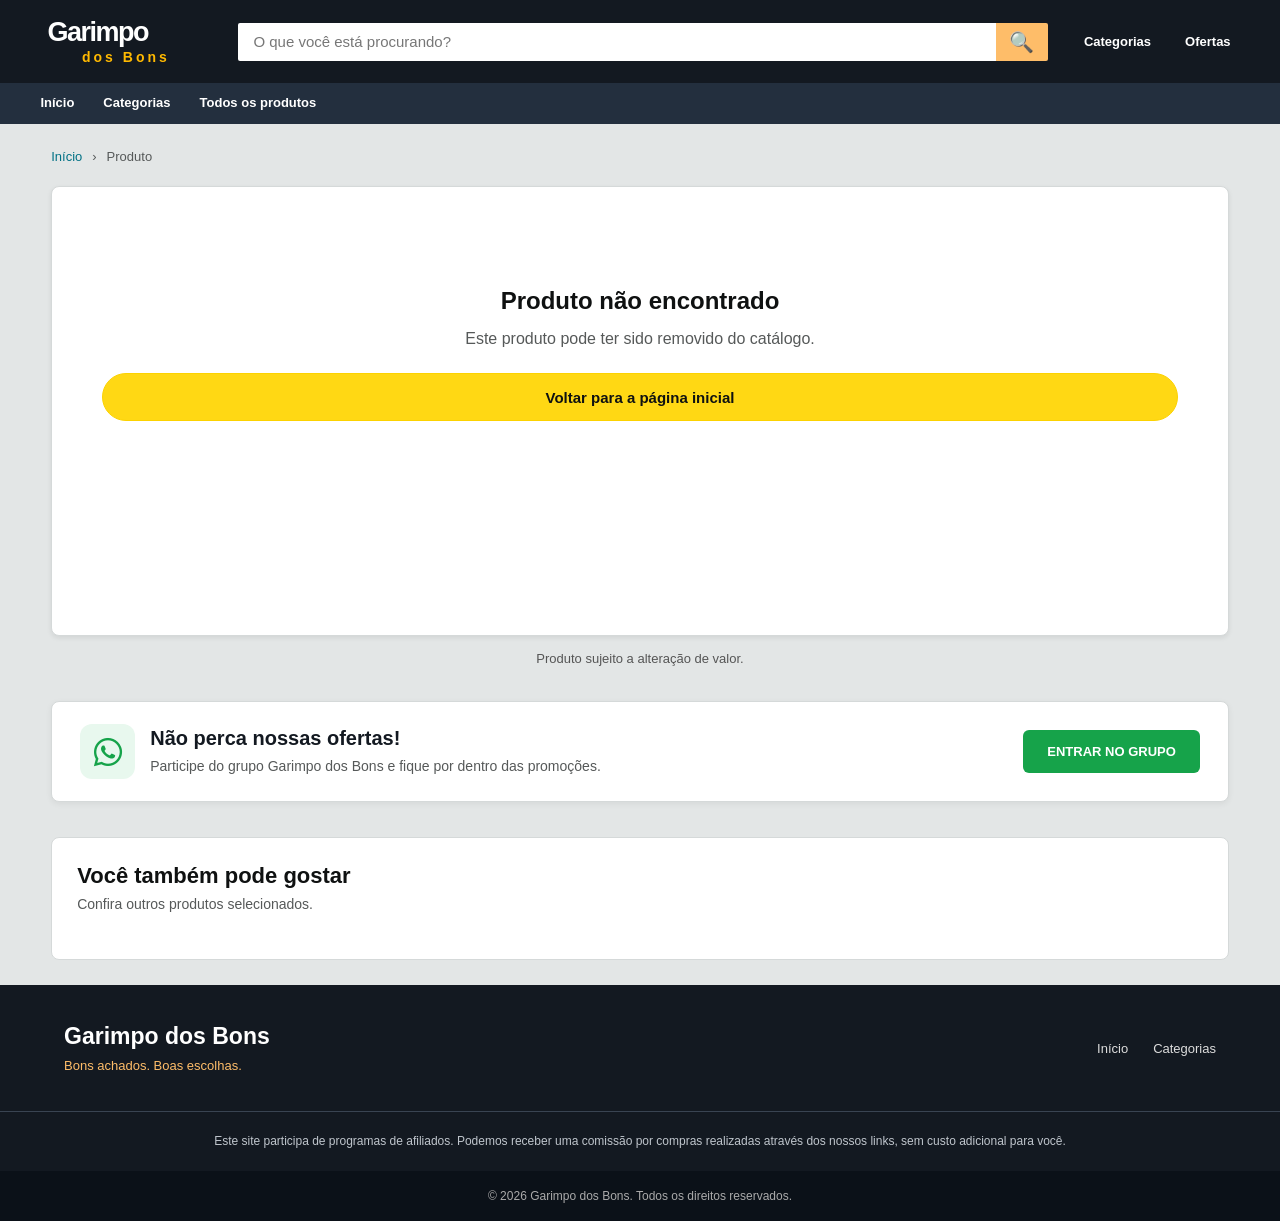
<file: produto.html>
<!DOCTYPE html>
<html lang="pt-BR">
<head>
    <meta charset="UTF-8">
    <meta name="viewport" content="width=device-width, initial-scale=1.0">
    <title>Produto | Garimpo dos Bons</title>
    <meta name="description" content="Confira os detalhes deste produto no Garimpo dos Bons.">
    <link rel="stylesheet" href="style.css">
    <link rel="preconnect" href="https://fonts.googleapis.com">
    <link rel="preconnect" href="https://fonts.gstatic.com" crossorigin>
    <link href="https://fonts.googleapis.com/css2?family=Roboto:wght@400;500;700;900&display=swap" rel="stylesheet">
    <link rel="stylesheet" href="https://cdnjs.cloudflare.com/ajax/libs/font-awesome/6.5.2/css/all.min.css">
</head>
<body>

    <header class="header">
        <div class="header-top">
            <a href="index.html" class="logo">
                <span class="logo-main">Garimpo</span>
                <span class="logo-sub">dos Bons</span>
            </a>

            <form class="search-container" action="index.html" method="get">
                <input type="text" name="busca" placeholder="O que você está procurando?">
                <button type="submit" aria-label="Pesquisar">🔍</button>
            </form>

            <div class="header-actions">
                <a href="index.html#categorias">Categorias</a>
                <a href="index.html#produtos">Ofertas</a>
            </div>
        </div>

        <nav class="navbar">
            <a href="index.html">Início</a>
            <a href="index.html#categorias">Categorias</a>
            <a href="index.html#produtos">Todos os produtos</a>
        </nav>
    </header>

    <main class="product-page">
        <div class="breadcrumb">
            <a href="index.html">Início</a>
            <span>›</span>
            <span id="breadcrumbCategory">Produto</span>
        </div>

        <section id="productDetails" class="product-detail-container">
            <p>Carregando produto...</p>
        </section>

        <p class="product-price-disclaimer" style="text-align: center; margin: 15px 0 25px; color: #555; font-size: 13px;">
            Produto sujeito a alteração de valor.
        </p>

        <section class="whatsapp-invite">
            <div class="whatsapp-invite-content">
                <div class="whatsapp-invite-icon">
                    <i class="fab fa-whatsapp"></i>
                </div>

                <div class="whatsapp-invite-text">
                    <h2>Não perca nossas ofertas!</h2>
                    <p>Participe do grupo Garimpo dos Bons e fique por dentro das promoções.</p>
                </div>
            </div>

            <a
                href="https://chat.whatsapp.com/LHqbxLSs90sDMpIcmZ3qhZ?s=sw&p=i&iam=2"
                target="_blank"
                rel="noopener noreferrer"
                class="whatsapp-invite-button"
            >
                ENTRAR NO GRUPO
            </a>
        </section>

        <section class="related-section">
            <div class="section-heading">
                <h2>Você também pode gostar</h2>
                <p>Confira outros produtos selecionados.</p>
            </div>

            <div class="products-grid" id="relatedProducts"></div>
        </section>
    </main>

    <footer class="footer">
        <div class="footer-content">
            <div class="footer-brand">
                <h2>Garimpo dos Bons</h2>
                <p>Bons achados. Boas escolhas.</p>
            </div>

            <div class="footer-links">
                <a href="index.html">Início</a>
                <a href="index.html#categorias">Categorias</a>
            </div>
        </div>

        <div class="affiliate-notice">
            Este site participa de programas de afiliados. Podemos receber
            uma comissão por compras realizadas através dos nossos links,
            sem custo adicional para você.
        </div>

        <div class="footer-bottom">
            © 2026 Garimpo dos Bons. Todos os direitos reservados.
        </div>
    </footer>

    <script src="produto.js"></script>
</body>
</html>
</file>
<file: style.css>
* {
    margin: 0;
    padding: 0;
    box-sizing: border-box;
}

html {
    scroll-behavior: smooth;
}

body {
    font-family: Arial, Helvetica, sans-serif;
    background: #e3e6e6;
    color: #0f1111;
}

a {
    text-decoration: none;
    color: inherit;
}

button,
input {
    font-family: inherit;
}

.header {
    width: 100%;
    background: #131921;
    color: #ffffff;
}

.header-top {
    min-height: 68px;
    padding: 10px 3%;
    display: flex;
    align-items: center;
    justify-content: space-between;
    gap: 22px;
}

.logo {
    display: flex;
    flex-direction: column;
    min-width: 175px;
    padding: 8px;
    border: 1px solid transparent;
    line-height: 1;
}

.logo:hover {
    border-color: #ffffff;
}

.logo-main {
    font-size: 27px;
    font-weight: 900;
    letter-spacing: -1.5px;
    color: #ffffff;
}

.logo-sub {
    font-size: 14px;
    font-weight: 800;
    color: #ffb900;
    letter-spacing: 3px;
    text-align: center;
    margin-top: 4px;
}

.search-container {
    display: flex;
    flex: 1;
    max-width: 850px;
    height: 44px;
    border-radius: 5px;
    overflow: hidden;
    border: 3px solid transparent;
}

.search-container:focus-within {
    border-color: #ffb900;
}

.search-container input {
    flex: 1;
    min-width: 0;
    border: none;
    outline: none;
    padding: 0 15px;
    font-size: 15px;
    color: #111111;
    background: #ffffff;
}

.search-container input::placeholder {
    color: #777777;
}

.search-container button {
    width: 52px;
    min-width: 52px;
    border: none;
    background: #febd69;
    font-size: 20px;
    cursor: pointer;
    transition: background 0.2s;
}

.search-container button:hover {
    background: #f3a847;
}

.header-actions {
    display: flex;
    align-items: center;
    gap: 12px;
    font-size: 13px;
    font-weight: 700;
}

.header-actions a {
    padding: 10px;
    border: 1px solid transparent;
    white-space: nowrap;
}

.header-actions a:hover {
    border-color: #ffffff;
}

.navbar {
    min-height: 39px;
    background: #232f3e;
    display: flex;
    align-items: center;
    padding: 0 3%;
    gap: 25px;
    overflow-x: auto;
    white-space: nowrap;
}

.navbar a {
    font-size: 13px;
    font-weight: 600;
    padding: 12px 2px;
    border-bottom: 2px solid transparent;
    transition: 0.2s;
}

.navbar a:hover {
    color: #ffb900;
    border-bottom-color: #ffb900;
}

.hero {
    min-height: 390px;
    background:
        linear-gradient(
            90deg,
            rgba(19, 25, 33, 0.96) 0%,
            rgba(19, 25, 33, 0.75) 45%,
            rgba(19, 25, 33, 0.05) 100%
        ),
        url('https://images.unsplash.com/photo-1498049794561-7780e7231661?q=80&w=1800&auto=format&fit=crop');
    background-size: cover;
    background-position: center;
    display: flex;
    align-items: center;
    padding: 50px 8%;
}

.hero-content {
    max-width: 550px;
    color: #ffffff;
}

.hero-tag {
    display: inline-block;
    background: #febd69;
    color: #131921;
    font-size: 11px;
    font-weight: 900;
    letter-spacing: 1.5px;
    padding: 9px 13px;
    border-radius: 3px;
    margin-bottom: 20px;
}

.hero h1 {
    font-size: clamp(38px, 5vw, 58px);
    line-height: 1.08;
    font-weight: 900;
    margin-bottom: 18px;
}

.hero p {
    font-size: 17px;
    line-height: 1.6;
    color: #eeeeee;
    margin-bottom: 28px;
}

.hero-button {
    display: inline-block;
    background: #febd69;
    color: #131921;
    padding: 14px 28px;
    border-radius: 25px;
    font-size: 14px;
    font-weight: 800;
    transition: 0.2s;
}

.hero-button:hover {
    background: #f3a847;
    transform: translateY(-2px);
}

.categories-section,
.products-section {
    padding: 35px 4%;
}

.categories-section {
    background: #e3e6e6;
}

.section-heading {
    margin-bottom: 22px;
}

.section-heading h2 {
    font-size: 24px;
    font-weight: 800;
    color: #0f1111;
    margin-bottom: 7px;
}

.section-heading p {
    font-size: 14px;
    color: #565959;
}

.categories-grid {
    display: grid;
    grid-template-columns: repeat(4, minmax(0, 1fr));
    gap: 16px;
}

.category-card {
    background: #ffffff;
    min-width: 0;
    min-height: 150px;
    border-radius: 4px;
    display: flex;
    flex-direction: column;
    align-items: center;
    justify-content: center;
    padding: 20px 12px;
    text-align: center;
    border: 1px solid #eeeeee;
    transition: 0.2s;
}

.category-card:hover {
    box-shadow: 0 3px 12px rgba(0, 0, 0, 0.12);
    transform: translateY(-3px);
}

.category-icon {
    font-size: 40px;
    margin-bottom: 12px;
}

.category-card h3 {
    font-size: 16px;
    line-height: 1.3;
    font-weight: 700;
    margin-bottom: 8px;
    overflow-wrap: anywhere;
}

.category-card span {
    font-size: 13px;
    color: #007185;
    font-weight: 700;
}

.category-card:hover span {
    color: #c45500;
    text-decoration: underline;
}

.products-section {
    background: #ffffff;
    margin: 0 3% 35px;
    border-radius: 4px;
}

.products-grid {
    display: grid;
    grid-template-columns: repeat(4, minmax(0, 1fr));
    gap: 18px;
    align-items: stretch;
}

.product-card {
    display: flex;
    flex-direction: column;
    min-width: 0;
    background: #ffffff;
    border: 1px solid #dddddd;
    border-radius: 4px;
    overflow: hidden;
    transition: 0.2s;
}

.product-card:hover {
    border-color: #c8c8c8;
    box-shadow: 0 3px 12px rgba(0, 0, 0, 0.12);
}

.product-details-link {
    display: flex;
    flex-direction: column;
    flex: 1;
    min-width: 0;
}

.product-card .product-image {
    width: 100%;
    height: 230px;
    background: #ffffff;
    display: flex;
    align-items: center;
    justify-content: center;
    padding: 12px;
    overflow: hidden;
}

.product-card .product-image img {
    width: 100%;
    height: 100%;
    max-width: 100%;
    max-height: 100%;
    object-fit: contain;
    object-position: center;
    display: block;
    transition: transform 0.25s;
}

.product-card:hover .product-image img {
    transform: scale(1.02);
}

.product-info {
    display: flex;
    flex-direction: column;
    flex: 1;
    min-width: 0;
    padding: 16px;
    border-top: 1px solid #eeeeee;
}

.product-category {
    display: inline-block;
    font-size: 11px;
    color: #007185;
    font-weight: 700;
    text-transform: uppercase;
    margin-bottom: 9px;
}

.product-info h3 {
    height: 4.2em;
    min-height: 4.2em;
    font-size: 15px;
    line-height: 1.4;
    margin-bottom: 10px;
    font-weight: 600;
    overflow: hidden;
    display: -webkit-box;
    -webkit-box-orient: vertical;
    -webkit-line-clamp: 3;
    line-clamp: 3;
    overflow-wrap: anywhere;
}

.product-description {
    height: 3em;
    min-height: 3em;
    color: #565959;
    font-size: 13px;
    line-height: 1.5;
    margin-bottom: 17px;
    overflow: hidden;
    display: -webkit-box;
    -webkit-box-orient: vertical;
    -webkit-line-clamp: 2;
    line-clamp: 2;
}

.product-price {
    font-size: 17px;
    font-weight: 700;
    color: #0f1111;
    margin-top: auto;
    padding-top: 12px;
}

.product-button {
    display: block;
    width: 100%;
    background: #ffd814;
    color: #0f1111;
    padding: 11px;
    border-radius: 20px;
    text-align: center;
    font-size: 13px;
    font-weight: 700;
    border: 1px solid #fcd200;
    transition: 0.2s;
    margin-top: 12px;
}

.product-button:hover {
    background: #f7ca00;
}

.no-results {
    text-align: center;
    padding: 35px;
    color: #565959;
    font-size: 15px;
}

.product-page {
    max-width: 1500px;
    margin: 0 auto;
    padding: 25px 4%;
}

.breadcrumb {
    display: flex;
    align-items: center;
    gap: 10px;
    color: #565959;
    font-size: 13px;
    margin-bottom: 22px;
}

.breadcrumb a {
    color: #007185;
}

.breadcrumb a:hover {
    color: #c45500;
    text-decoration: underline;
}

.product-detail-container {
    display: grid;
    grid-template-columns: minmax(0, 1.1fr) minmax(0, 1fr);
    gap: 45px;
    background: #ffffff;
    padding: 35px;
    border-radius: 4px;
    min-height: 450px;
    overflow: hidden;
}

.detail-image,
.product-detail-container .product-image {
    min-width: 0;
    width: 100%;
    height: 450px;
    display: flex;
    justify-content: center;
    align-items: center;
    background: #ffffff;
    overflow: hidden;
}

.detail-image img,
.product-detail-container .product-image img {
    width: 100%;
    height: 100%;
    max-width: 100%;
    max-height: 100%;
    object-fit: contain;
    object-position: center;
    display: block;
    padding: 15px;
}

.detail-info {
    min-width: 0;
    padding: 15px 10px;
}

.detail-info h1 {
    font-size: 29px;
    line-height: 1.3;
    margin: 12px 0 18px;
    color: #0f1111;
}

.detail-description {
    color: #565959;
    font-size: 15px;
    line-height: 1.8;
    margin-bottom: 22px;
}

.detail-old-price {
    font-size: 14px;
    color: #777777;
    text-decoration: line-through;
    margin-bottom: 8px;
}

.detail-price {
    font-size: 27px;
    font-weight: 800;
    color: #b12704;
    margin: 20px 0;
}

.features-title {
    font-size: 17px;
    margin: 25px 0 12px;
}

.features-list {
    padding-left: 22px;
    color: #444444;
    font-size: 14px;
    line-height: 2;
    margin-bottom: 25px;
}

.buy-button {
    display: block;
    width: 100%;
    max-width: 380px;
    background: #ffd814;
    color: #0f1111;
    padding: 15px 20px;
    border-radius: 25px;
    border: 1px solid #fcd200;
    text-align: center;
    font-size: 15px;
    font-weight: 700;
    transition: 0.2s;
}

.buy-button:hover {
    background: #f7ca00;
}

.detail-notice {
    max-width: 380px;
    color: #777777;
    font-size: 12px;
    line-height: 1.6;
    margin-top: 15px;
}

.related-section {
    margin-top: 40px;
    padding: 25px;
    background: #ffffff;
    border-radius: 4px;
}

.product-not-found {
    grid-column: 1 / -1;
    text-align: center;
    padding: 70px 20px;
}

.product-not-found h2 {
    margin-bottom: 15px;
}

.product-not-found p {
    margin-bottom: 25px;
    color: #565959;
}

.product-not-found .product-button {
    max-width: 250px;
    margin: 0 auto;
}

.footer {
    background: #131921;
    color: #ffffff;
}

.footer-content {
    display: flex;
    align-items: center;
    justify-content: space-between;
    padding: 38px 5%;
    gap: 30px;
}

.footer-brand h2 {
    font-size: 23px;
    margin-bottom: 8px;
}

.footer-brand p {
    color: #febd69;
    font-size: 13px;
}

.footer-links {
    display: flex;
    gap: 25px;
    flex-wrap: wrap;
}

.footer-links a {
    color: #dddddd;
    font-size: 13px;
}

.footer-links a:hover {
    color: #febd69;
}

.affiliate-notice {
    border-top: 1px solid #394452;
    padding: 20px 5%;
    color: #bfc5cc;
    font-size: 12px;
    line-height: 1.6;
    text-align: center;
}

.footer-bottom {
    background: #0b1118;
    padding: 18px;
    text-align: center;
    font-size: 12px;
    color: #aaaaaa;
}

@media (max-width: 1100px) and (min-width: 701px) {
    .categories-grid {
        grid-template-columns: repeat(3, minmax(0, 1fr));
    }

    .products-grid {
        grid-template-columns: repeat(3, minmax(0, 1fr));
    }
}

@media (max-width: 1000px) {
    .header-top {
        flex-wrap: wrap;
    }

    .search-container {
        order: 3;
        max-width: 100%;
        flex-basis: 100%;
    }
}

@media (max-width: 700px) {
    .product-page {
        padding: 15px 3%;
    }

    .product-detail-container {
        grid-template-columns: 1fr;
        gap: 15px;
        padding: 18px;
    }

    .detail-image,
    .product-detail-container .product-image {
        height: 280px;
    }

    .detail-info {
        padding: 10px 2px;
    }

    .detail-info h1 {
        font-size: 22px;
    }

    .detail-price {
        font-size: 24px;
    }

    .buy-button {
        max-width: 100%;
    }

    .related-section {
        padding: 18px 12px;
    }

    .related-section .products-grid {
        grid-template-columns: repeat(2, minmax(0, 1fr));
        gap: 12px;
    }
}

@media (max-width: 600px) {
    .header-top {
        padding: 12px 4%;
        gap: 10px;
    }

    .logo {
        min-width: auto;
    }

    .logo-main {
        font-size: 23px;
    }

    .logo-sub {
        font-size: 12px;
    }

    .header-actions {
        gap: 5px;
        font-size: 11px;
    }

    .header-actions a {
        padding: 7px 4px;
    }

    .navbar {
        padding: 0 4%;
        gap: 20px;
    }

    .hero {
        min-height: 330px;
        padding: 35px 6%;
        background-position: 60% center;
    }

    .hero h1 {
        font-size: 38px;
    }

    .hero p {
        font-size: 14px;
    }

    .categories-section,
    .products-section {
        padding: 28px 4%;
    }

    .products-section {
        margin: 0 2% 25px;
    }

    .section-heading h2 {
        font-size: 21px;
    }

    .categories-grid,
    .products-grid {
        grid-template-columns: repeat(2, minmax(0, 1fr));
        gap: 10px;
    }

    .category-card {
        min-height: 135px;
        padding: 14px 8px;
    }

    .category-icon {
        font-size: 32px;
    }

    .category-card h3 {
        font-size: 14px;
        text-align: center;
    }

    .category-card span {
        font-size: 11px;
    }

    .product-card .product-image {
        height: 150px;
        padding: 10px;
    }

    .product-info {
        padding: 10px;
    }

    .product-info h3 {
        font-size: 13px;
    }

    .product-description {
        font-size: 11px;
    }

    .product-price {
        font-size: 14px;
    }

    .product-button {
        font-size: 12px;
        padding: 10px 5px;
    }

    .footer-content {
        flex-direction: column;
        align-items: flex-start;
        padding: 30px 5%;
    }

    .footer-links {
        gap: 15px;
    }
}

@media (max-width: 360px) {
    .products-grid,
    .related-section .products-grid {
        grid-template-columns: 1fr;
    }
}

.product-detail-container .product-prices {
    display: flex;
    flex-direction: column;
    align-items: flex-start;
    gap: 5px;
    margin: 22px 0;
    padding: 16px 18px;
    background: #f7f8fa;
    border: 1px solid #e5e7eb;
    border-radius: 10px;
    width: fit-content;
    min-width: 190px;
}

.product-detail-container .old-price {
    color: #777777;
    font-size: 15px;
    text-decoration: line-through;
    font-weight: 400;
}

.product-detail-container .current-price {
    color: #b12704;
    font-size: 30px;
    font-weight: 800;
    line-height: 1.2;
}

.related-product-card {
    padding-bottom: 12px;
}

.related-product-card > img {
    width: 100%;
    height: 230px;
    padding: 10px;
    object-fit: contain;
    display: block;
}

.related-product-card .related-product-name {
    display: block;
    height: 3.9em;
    min-height: 3.9em;
    margin: 8px 10px 5px;
    overflow: hidden;
    font-size: 15px;
    line-height: 1.3;
    font-weight: 600;
    overflow-wrap: anywhere;
}

.related-product-card .related-product-price {
    display: block;
    margin: 5px 10px 0;
    padding-top: 8px;
    border-top: 1px solid #eeeeee;
    color: #b12704;
    font-size: 17px;
    font-weight: 800;
}

@media (max-width: 700px) {
    .product-detail-container .product-prices {
        width: 100%;
        min-width: 0;
        margin: 16px 0;
        padding: 13px 15px;
        gap: 4px;
    }

    .product-detail-container .old-price {
        font-size: 13px;
    }

    .product-detail-container .current-price {
        font-size: 26px;
    }

    .related-section {
        padding: 18px 12px;
    }

    .related-section .products-grid {
        grid-template-columns: repeat(2, minmax(0, 1fr));
        gap: 12px;
    }

    .related-product-card {
        min-width: 0;
        padding-bottom: 9px;
    }

    .related-product-card > img {
        height: 125px;
        padding: 7px;
    }

    .related-product-card .related-product-name {
        height: 3.6em;
        min-height: 3.6em;
        margin: 6px 8px 4px;
        font-size: 12px;
        line-height: 1.2;
        font-weight: 600;
    }

    .related-product-card .related-product-price {
        margin: 5px 8px 0;
        padding-top: 7px;
        font-size: 14px;
    }
}

@media (max-width: 360px) {
    .related-section .products-grid {
        grid-template-columns: repeat(2, minmax(0, 1fr));
    }

    .related-product-card .related-product-name {
        font-size: 11px;
    }

    .related-product-card .related-product-price {
        font-size: 13px;
    }
}

.product-image {
    position: relative;
}

.discount-badge {
    position: absolute;
    top: 10px;
    left: 10px;
    z-index: 2;
    display: inline-flex;
    align-items: center;
    justify-content: center;
    padding: 7px 11px;
    border-radius: 6px;
    background: #febd69;
    color: #131921;
    font-size: 13px;
    font-weight: 800;
    line-height: 1;
    box-shadow: 0 2px 6px rgba(0, 0, 0, 0.15);
}

.product-card-prices {
    display: flex;
    flex-direction: column;
    align-items: flex-start;
    gap: 3px;
    margin: 10px 0;
}

.product-card-prices .product-old-price {
    color: #777;
    font-size: 13px;
    text-decoration: line-through;
    font-weight: 400;
}

.product-card-prices .product-price {
    margin: 0;
    color: #b12704;
    font-size: 21px;
    font-weight: 800;
    line-height: 1.2;
}

@media (max-width: 700px) {
    .discount-badge {
        top: 7px;
        left: 7px;
        padding: 6px 8px;
        font-size: 11px;
    }

    .product-card-prices {
        gap: 3px;
        margin: 8px 0;
    }

    .product-card-prices .product-old-price {
        font-size: 11px;
    }

    .product-card-prices .product-price {
        font-size: 17px;
    }
}

.whatsapp-share-button {
    display: flex;
    align-items: center;
    justify-content: center;
    gap: 10px;
    width: 100%;
    min-height: 48px;
    margin-top: 12px;
    padding: 12px 18px;
    border: 2px solid #25d366;
    border-radius: 8px;
    background: #ffffff;
    color: #128c4a;
    font-size: 15px;
    font-weight: 700;
    text-decoration: none;
    text-align: center;
    transition: background 0.2s ease, color 0.2s ease;
}

.whatsapp-share-button:hover {
    background: #25d366;
    color: #ffffff;
}

.whatsapp-share-icon {
    font-size: 22px;
    font-weight: 800;
    line-height: 1;
}

@media (max-width: 700px) {
    .whatsapp-share-button {
        min-height: 46px;
        font-size: 14px;
        padding: 11px 12px;
    }
}

.whatsapp-actions {
    display: flex;
    flex-wrap: wrap;
    align-items: center;
    gap: 10px;
    margin-top: 12px;
}

.whatsapp-share-button {
    display: inline-flex;
    align-items: center;
    justify-content: center;
    gap: 7px;
    min-height: 36px;
    padding: 7px 13px;
    border: 1px solid #25d366;
    border-radius: 7px;
    background: #ffffff;
    color: #128c4a;
    font-size: 13px;
    font-weight: 700;
    text-decoration: none;
    transition: background 0.2s ease, color 0.2s ease;
}

.whatsapp-share-button:hover {
    background: #25d366;
    color: #ffffff;
}

.whatsapp-share-icon {
    font-size: 17px;
    font-weight: 800;
    line-height: 1;
}

.whatsapp-group-button {
    display: inline-flex;
    align-items: center;
    justify-content: center;
    min-height: 36px;
    padding: 7px 13px;
    border: 1px solid #128c4a;
    border-radius: 7px;
    background: #128c4a;
    color: #ffffff;
    font-size: 13px;
    font-weight: 700;
    text-decoration: none;
    transition: background 0.2s ease;
}

.whatsapp-group-button:hover {
    background: #0d713b;
}

@media (max-width: 700px) {
    .whatsapp-actions {
        gap: 8px;
    }

    .whatsapp-share-button,
    .whatsapp-group-button {
        min-height: 35px;
        padding: 7px 10px;
        font-size: 12px;
    }
}

.product-detail-container {
    grid-template-columns: minmax(0, 1.1fr) minmax(0, 1fr);
    align-items: start;
    gap: 38px;
    padding: 30px;
    border: 1px solid #d5d9d9;
    border-radius: 8px;
    box-shadow: 0 2px 5px rgba(15, 17, 17, 0.08);
}

.detail-image {
    position: relative;
    min-width: 0;
    height: 480px;
    border: 1px solid #e7e7e7;
    border-radius: 6px;
    overflow: hidden;
}

.detail-image img {
    width: 100%;
    height: 100%;
    object-fit: contain;
    padding: 20px;
}

.detail-discount-badge {
    position: absolute;
    top: 15px;
    left: 15px;
    z-index: 2;
    padding: 8px 12px;
    border-radius: 4px;
    background: #cc0c39;
    color: #ffffff;
    font-size: 14px;
    font-weight: 800;
}

.detail-info {
    min-width: 0;
    padding: 5px 0;
}

.detail-category {
    display: inline-block;
    margin-bottom: 10px;
    color: #007185;
    font-size: 13px;
    font-weight: 700;
}

.detail-info h1 {
    margin: 0 0 12px;
    color: #0f1111;
    font-size: 27px;
    font-weight: 500;
    line-height: 1.35;
}

.detail-rating-note {
    color: #565959;
    font-size: 13px;
    line-height: 1.6;
}

.detail-divider {
    height: 1px;
    margin: 17px 0;
    background: #dddddd;
}

.detail-price-area {
    margin: 18px 0;
}

.detail-old-price {
    margin-bottom: 5px;
    color: #565959;
    font-size: 15px;
    text-decoration: line-through;
}

.detail-price {
    margin: 0;
    color: #b12704;
    font-size: 30px;
    font-weight: 700;
    line-height: 1.3;
}

.detail-discount-text {
    display: inline-block;
    margin-top: 7px;
    color: #007600;
    font-size: 14px;
    font-weight: 700;
}

.buy-button {
    display: flex;
    align-items: center;
    justify-content: center;
    width: 100%;
    max-width: 100%;
    min-height: 48px;
    margin-top: 20px;
    padding: 12px 20px;
    border: 1px solid #fcd200;
    border-radius: 25px;
    background: #ffd814;
    color: #0f1111;
    font-size: 15px;
    font-weight: 700;
    text-align: center;
    transition: background 0.2s ease;
}

.buy-button:hover {
    background: #f7ca00;
}

.whatsapp-actions {
    display: flex;
    flex-wrap: wrap;
    gap: 9px;
    margin-top: 12px;
}

.whatsapp-share-button,
.whatsapp-group-button {
    display: inline-flex;
    align-items: center;
    justify-content: center;
    gap: 7px;
    min-height: 36px;
    padding: 7px 12px;
    border-radius: 6px;
    font-size: 12px;
    font-weight: 700;
    text-decoration: none;
    transition: background 0.2s ease;
}

.whatsapp-share-button {
    border: 1px solid #25d366;
    background: #ffffff;
    color: #128c4a;
}

.whatsapp-share-button:hover {
    background: #e9fff1;
}

.whatsapp-group-button {
    border: 1px solid #128c4a;
    background: #128c4a;
    color: #ffffff;
}

.whatsapp-group-button:hover {
    background: #0d713b;
}

.detail-delivery-note {
    margin-top: 20px;
    padding: 15px;
    border: 1px solid #d5d9d9;
    border-radius: 6px;
    background: #f7fafa;
    color: #565959;
    font-size: 13px;
    line-height: 1.7;
}

.detail-delivery-note strong {
    color: #0f1111;
}

.detail-delivery-note p {
    margin-top: 4px;
}

.detail-extra-section {
    margin-top: 25px;
    padding-top: 20px;
    border-top: 1px solid #dddddd;
}

.detail-extra-section h2 {
    margin-bottom: 12px;
    color: #0f1111;
    font-size: 19px;
}

.detail-extra-section p {
    color: #333333;
    font-size: 14px;
    line-height: 1.8;
    white-space: pre-line;
}

.detail-extra-section .features-list {
    margin: 0;
    padding-left: 22px;
    color: #333333;
    font-size: 14px;
    line-height: 1.9;
}

.detail-unavailable {
    margin-top: 15px;
    color: #b12704;
    font-size: 13px;
}

.related-section {
    margin-top: 28px;
    border: 1px solid #d5d9d9;
    border-radius: 8px;
}

.related-section .section-heading h2 {
    color: #0f1111;
    font-size: 22px;
}

.related-product-card {
    overflow: hidden;
    border: 1px solid #e7e7e7;
    border-radius: 6px;
    background: #ffffff;
}

.related-product-card img {
    height: 190px;
    object-fit: contain;
}

.related-product-card .product-info {
    padding: 12px;
}

.related-product-card .product-info h3 {
    color: #0f1111;
}

@media (max-width: 700px) {
    .product-page {
        padding: 12px 3%;
    }

    .breadcrumb {
        margin-bottom: 12px;
        font-size: 12px;
    }

    .product-detail-container {
        grid-template-columns: 1fr;
        gap: 15px;
        padding: 14px;
    }

    .detail-image {
        height: 300px;
    }

    .detail-image img {
        padding: 12px;
    }

    .detail-info {
        padding: 5px 2px;
    }

    .detail-info h1 {
        font-size: 21px;
    }

    .detail-price {
        font-size: 27px;
    }

    .buy-button {
        min-height: 48px;
    }

    .whatsapp-actions {
        gap: 8px;
    }

    .whatsapp-share-button,
    .whatsapp-group-button {
        min-height: 35px;
        padding: 7px 10px;
        font-size: 12px;
    }

    .related-section {
        margin-top: 18px;
        padding: 15px 10px;
    }

    .related-section .section-heading h2 {
        font-size: 19px;
    }

    .related-product-card img {
        height: 140px;
    }
}

.amazon-header {
    background: #131921;
}

.amazon-header .header-top {
    background: #131921;
}

.amazon-header .logo {
    color: #ffffff;
}

.amazon-header .logo-main {
    color: #ffffff;
}

.amazon-header .logo-sub {
    color: #febd69;
}

.amazon-header .header-actions a {
    color: #ffffff;
}

.amazon-header .navbar {
    background: #232f3e;
    overflow-x: auto;
    white-space: nowrap;
}

.amazon-header .navbar a {
    color: #ffffff;
}

.amazon-header .search-container {
    border: 2px solid #febd69;
    border-radius: 6px;
    overflow: hidden;
}

.amazon-header .search-container input {
    border: 0;
    border-radius: 0;
}

.amazon-header .search-container button {
    background: #febd69;
    border-radius: 0;
}

.home-banner {
    min-height: 220px;
    display: flex;
    align-items: center;
    padding: 35px 6%;
    background: linear-gradient(110deg, #232f3e, #3c536b);
    color: #ffffff;
}

.home-banner span {
    color: #febd69;
    font-size: 12px;
    font-weight: 800;
    letter-spacing: 1.5px;
}

.home-banner h1 {
    margin: 12px 0;
    font-size: clamp(27px, 4vw, 42px);
}

.home-banner p {
    margin-bottom: 20px;
    color: #e3e6e6;
}

.home-banner a {
    display: inline-block;
    padding: 11px 22px;
    border-radius: 22px;
    background: #ffd814;
    color: #131921;
    font-weight: 700;
    text-decoration: none;
}

.categories-section {
    padding: 25px 4%;
    background: #ffffff;
}

.categories-grid {
    display: grid;
    grid-template-columns: repeat(auto-fit, minmax(130px, 1fr));
    gap: 12px;
}

.category-card {
    min-height: 115px;
    padding: 14px 8px;
    border: 1px solid #d5d9d9;
    border-radius: 5px;
    background: #ffffff;
    text-align: center;
    text-decoration: none;
    color: #0f1111;
}

.category-card:hover {
    border-color: #febd69;
    box-shadow: 0 2px 7px rgba(15, 17, 17, 0.12);
}

.category-icon {
    margin-bottom: 7px;
    font-size: 27px;
}

.category-card h3 {
    font-size: 13px;
}

.category-card span {
    display: block;
    margin-top: 5px;
    color: #007185;
    font-size: 11px;
}

.catalog-section {
    display: grid;
    grid-template-columns: 235px minmax(0, 1fr);
    gap: 20px;
    padding: 22px 3%;
    background: #ffffff;
}

.catalog-sidebar {
    align-self: start;
    padding: 12px;
    border-right: 1px solid #dddddd;
}

.catalog-sidebar h2 {
    margin-bottom: 20px;
    font-size: 19px;
}

.filter-group {
    margin-bottom: 23px;
}

.filter-group h3 {
    margin-bottom: 10px;
    color: #0f1111;
    font-size: 15px;
}

.filter-option {
    display: flex;
    align-items: flex-start;
    gap: 8px;
    margin: 9px 0;
    color: #0f1111;
    font-size: 13px;
    cursor: pointer;
}

.filter-option input {
    margin-top: 2px;
    accent-color: #007185;
}

.filter-group > label:not(.filter-option) {
    display: block;
    margin: 9px 0 5px;
    font-size: 12px;
}

.filter-group input[type="number"] {
    width: 100%;
    min-height: 34px;
    padding: 7px;
    border: 1px solid #888c8c;
    border-radius: 5px;
}

.clear-filters {
    width: 100%;
    padding: 9px;
    border: 1px solid #adb1b8;
    border-radius: 18px;
    background: #ffffff;
    color: #0f1111;
    font-weight: 600;
    cursor: pointer;
}

.clear-filters:hover {
    background: #f3f3f3;
}

.catalog-content {
    min-width: 0;
}

.catalog-heading {
    display: flex;
    justify-content: space-between;
    align-items: center;
    gap: 15px;
    margin-bottom: 17px;
    padding-bottom: 13px;
    border-bottom: 1px solid #dddddd;
}

.catalog-heading h2 {
    color: #0f1111;
    font-size: 22px;
}

.catalog-heading p {
    margin-top: 5px;
    color: #565959;
    font-size: 12px;
}

.catalog-controls {
    display: flex;
    align-items: center;
    gap: 8px;
    font-size: 12px;
}

.catalog-controls select {
    min-height: 34px;
    padding: 5px 25px 5px 9px;
    border: 1px solid #adb1b8;
    border-radius: 6px;
    background: #f0f2f2;
    color: #0f1111;
}

.mobile-filter-button {
    display: none;
}

.catalog-content .products-grid {
    display: grid;
    grid-template-columns: repeat(4, minmax(0, 1fr));
    gap: 12px;
}

.catalog-content .product-card {
    min-width: 0;
    overflow: hidden;
    border: 1px solid #e5e5e5;
    border-radius: 5px;
    background: #ffffff;
    transition: box-shadow 0.2s ease;
}

.catalog-content .product-card:hover {
    box-shadow: 0 2px 9px rgba(15, 17, 17, 0.15);
}

.catalog-content .product-details-link {
    display: flex;
    height: 100%;
    flex-direction: column;
    color: inherit;
    text-decoration: none;
}

.catalog-content .product-image {
    position: relative;
    height: 215px;
    padding: 12px;
    background: #f7f7f7;
}

.catalog-content .product-image img {
    width: 100%;
    height: 100%;
    object-fit: contain;
}

.catalog-content .product-info {
    display: flex;
    flex: 1;
    flex-direction: column;
    align-items: flex-start;
    padding: 12px;
}

.catalog-content .product-category {
    margin-bottom: 7px;
    color: #007185;
    font-size: 11px;
}

.catalog-content .product-info h3 {
    display: -webkit-box;
    min-height: 42px;
    overflow: hidden;
    color: #0f1111;
    font-size: 14px;
    font-weight: 500;
    line-height: 1.45;
    -webkit-box-orient: vertical;
    -webkit-line-clamp: 2;
    line-clamp: 2;
}

.catalog-content .product-description {
    display: none;
}

.catalog-content .product-card-prices {
    margin-top: auto;
    padding-top: 13px;
}

.catalog-content .product-old-price {
    display: block;
    margin-bottom: 3px;
    color: #565959;
    font-size: 12px;
    text-decoration: line-through;
}

.catalog-content .product-price {
    color: #b12704;
    font-size: 19px;
    font-weight: 700;
}

.catalog-content .product-button {
    display: inline-block;
    margin-top: 12px;
    padding: 7px 15px;
    border-radius: 18px;
    background: #ffd814;
    color: #0f1111;
    font-size: 12px;
    font-weight: 700;
}

.catalog-content .discount-badge {
    position: absolute;
    top: 9px;
    right: 9px;
    z-index: 2;
    padding: 5px 8px;
    border-radius: 3px;
    background: #cc0c39;
    color: #ffffff;
    font-size: 12px;
    font-weight: 700;
}

.best-seller-badge,
.featured-badge {
    position: absolute;
    top: 9px;
    left: 9px;
    z-index: 2;
    padding: 5px 7px;
    border-radius: 3px;
    background: #c45500;
    color: #ffffff;
    font-size: 10px;
    font-weight: 700;
}

.featured-badge {
    background: #232f3e;
}

.no-results {
    padding: 35px 10px;
    color: #565959;
    text-align: center;
}

@media (max-width: 1100px) {
    .catalog-content .products-grid {
        grid-template-columns: repeat(3, minmax(0, 1fr));
    }
}

@media (max-width: 800px) {
    .catalog-section {
        grid-template-columns: 190px minmax(0, 1fr);
        gap: 12px;
        padding: 15px 2%;
    }

    .catalog-content .products-grid {
        grid-template-columns: repeat(2, minmax(0, 1fr));
    }

    .catalog-content .product-image {
        height: 175px;
    }
}

@media (max-width: 600px) {
    .amazon-header .header-top {
        flex-wrap: wrap;
        gap: 10px;
        padding: 12px;
    }

    .amazon-header .logo {
        flex: 1;
    }

    .amazon-header .search-container {
        order: 3;
        width: 100%;
        flex: none;
    }

    .amazon-header .header-actions {
        gap: 10px;
    }

    .amazon-header .header-actions a {
        font-size: 12px;
    }

    .amazon-header .navbar {
        padding: 10px;
    }

    .amazon-header .navbar a {
        margin-right: 14px;
        font-size: 12px;
    }

    .home-banner {
        min-height: 180px;
        padding: 25px 6%;
    }

    .home-banner h1 {
        font-size: 27px;
    }

    .categories-section {
        padding: 20px 3%;
    }

    .categories-grid {
        grid-template-columns: repeat(3, minmax(0, 1fr));
        gap: 7px;
    }

    .category-card {
        min-height: 100px;
        padding: 10px 4px;
    }

    .category-card h3 {
        font-size: 11px;
    }

    .category-card span {
        font-size: 10px;
    }

    .catalog-section {
        display: block;
        padding: 15px 3%;
    }

    .catalog-sidebar {
        display: none;
        margin-bottom: 15px;
        padding: 15px;
        border: 1px solid #dddddd;
        border-radius: 6px;
    }

    .catalog-sidebar.filters-open {
        display: block;
    }

    .mobile-filter-button {
        display: inline-block;
        padding: 8px 10px;
        border: 1px solid #adb1b8;
        border-radius: 6px;
        background: #f0f2f2;
        color: #0f1111;
        font-size: 12px;
        cursor: pointer;
    }

    .catalog-heading {
        align-items: flex-start;
        flex-direction: column;
    }

    .catalog-controls {
        width: 100%;
        flex-wrap: wrap;
    }

    .catalog-controls select {
        flex: 1;
    }

    .catalog-content .products-grid {
        grid-template-columns: repeat(2, minmax(0, 1fr));
        gap: 8px;
    }

    .catalog-content .product-image {
        height: 155px;
        padding: 8px;
    }

    .catalog-content .product-info {
        padding: 9px;
    }

    .catalog-content .product-info h3 {
        min-height: 39px;
        font-size: 12px;
    }

    .catalog-content .product-price {
        font-size: 16px;
    }

    .catalog-content .product-button {
        padding: 7px 12px;
        font-size: 11px;
    }
}

.whatsapp-invite {
    width: 100%;
    max-width: 1200px;
    margin: 35px auto;
    padding: 22px 28px;
    display: flex;
    align-items: center;
    justify-content: space-between;
    gap: 20px;
    background: #ffffff;
    border: 1px solid #d5d9d9;
    border-radius: 8px;
    box-shadow: 0 2px 6px rgba(0, 0, 0, 0.06);
}

.whatsapp-invite-content {
    display: flex;
    align-items: center;
    gap: 15px;
    flex: 1;
    min-width: 0;
}

.whatsapp-invite-icon {
    width: 55px;
    height: 55px;
    min-width: 55px;
    display: flex;
    align-items: center;
    justify-content: center;
    border-radius: 12px;
    background: #e8f8ee;
    color: #16a34a;
    font-size: 32px;
}

.whatsapp-invite-text {
    min-width: 0;
}

.whatsapp-invite-text h2 {
    margin: 0 0 6px;
    color: #131921;
    font-size: 20px;
    font-weight: 800;
}

.whatsapp-invite-text p {
    margin: 0;
    color: #565959;
    font-size: 14px;
    line-height: 1.5;
}

.whatsapp-invite-button {
    display: inline-flex;
    align-items: center;
    justify-content: center;
    flex-shrink: 0;
    min-height: 43px;
    padding: 12px 24px;
    border: none;
    border-radius: 6px;
    background: #16a34a;
    color: #ffffff;
    font-size: 13px;
    font-weight: 800;
    text-align: center;
    text-decoration: none;
    transition: background 0.2s ease;
}

.whatsapp-invite-button:hover {
    background: #15803d;
}

@media (max-width: 600px) {
    .whatsapp-invite {
        flex-direction: column;
        align-items: stretch;
        gap: 18px;
        margin: 25px auto;
        padding: 18px 15px;
    }

    .whatsapp-invite-content {
        flex-direction: row;
        align-items: center;
        gap: 12px;
    }

    .whatsapp-invite-icon {
        width: 48px;
        height: 48px;
        min-width: 48px;
        font-size: 28px;
    }

    .whatsapp-invite-text h2 {
        font-size: 17px;
    }

    .whatsapp-invite-text p {
        font-size: 12px;
    }

    .whatsapp-invite-button {
        width: 100%;
        min-height: 43px;
    }
}
.detail-price-notice {
    margin: 8px 0 16px;
    color: #555;
    font-size: 13px;
}
</file>
